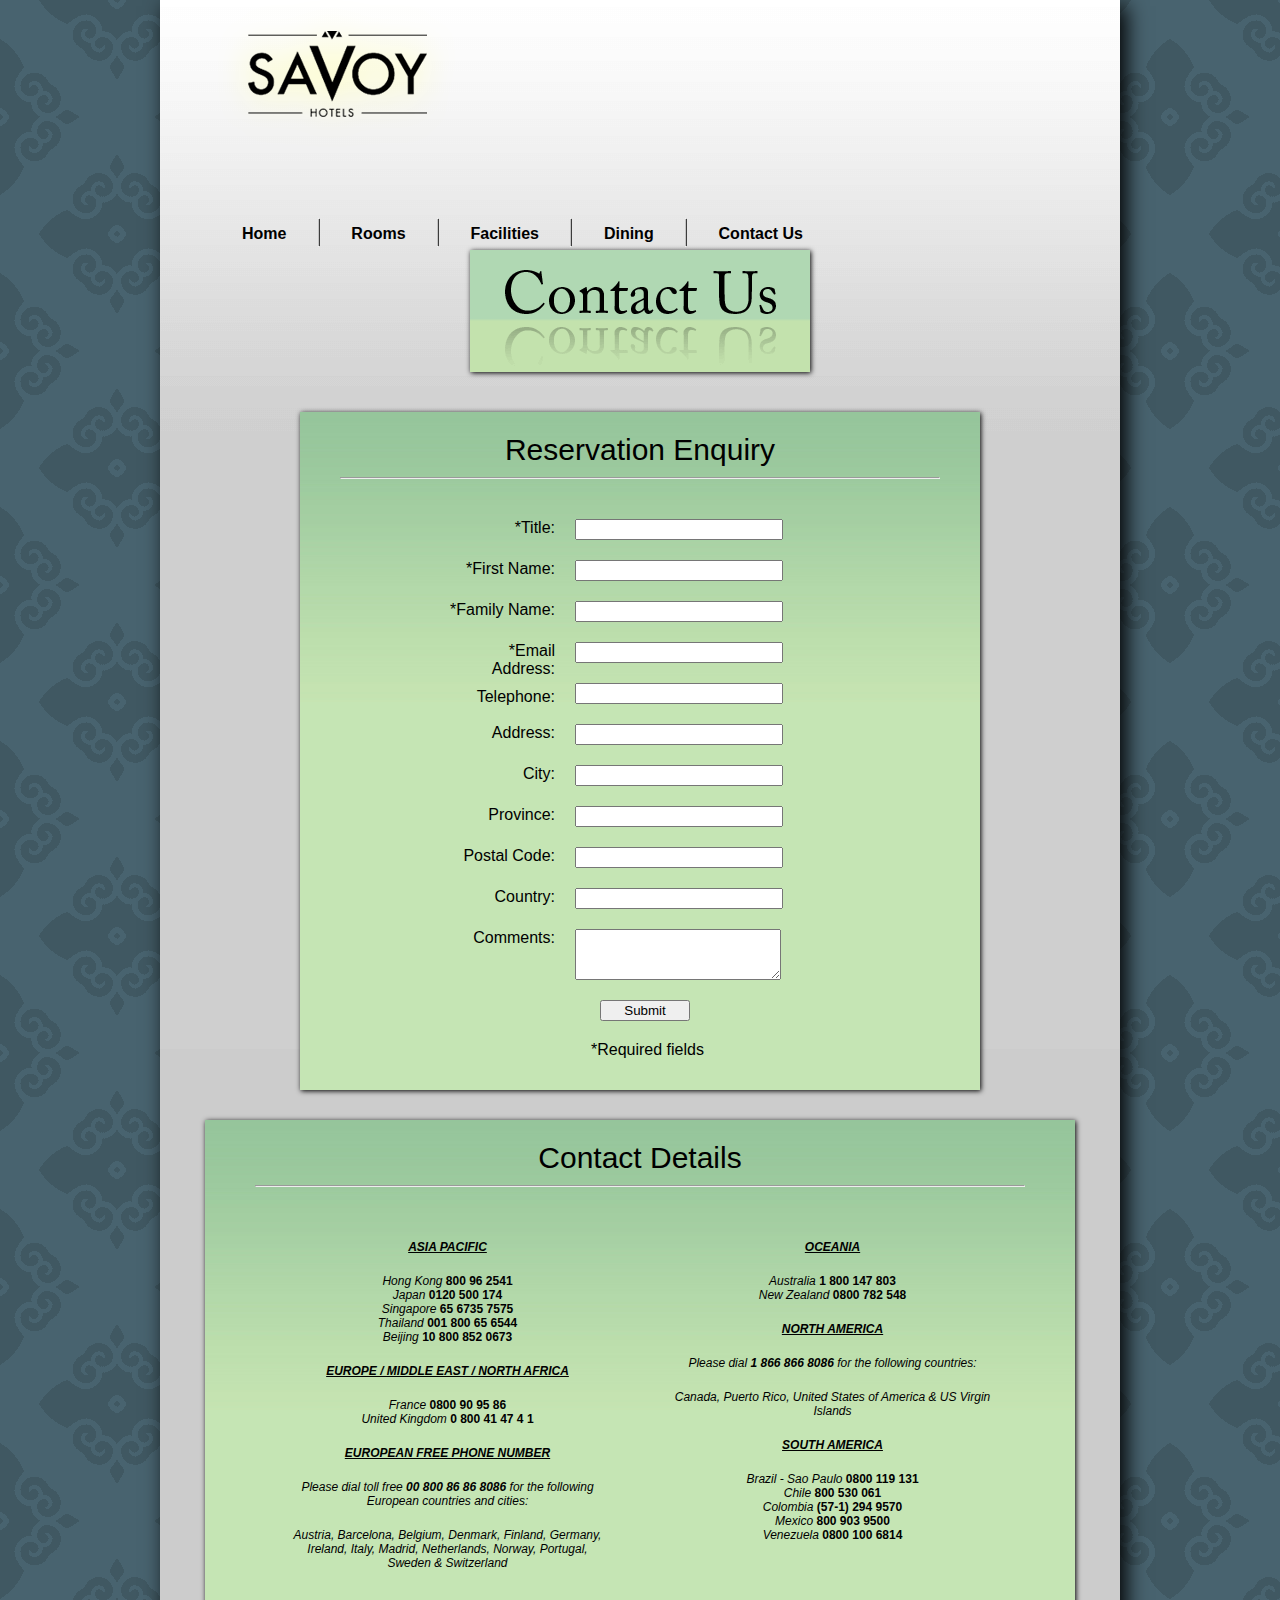
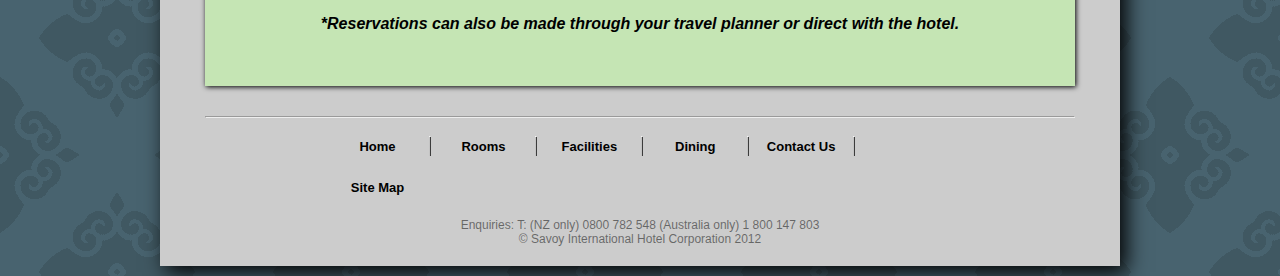
<file: contact.html>
<!DOCTYPE html PUBLIC "-//W3C//DTD XHTML 1.0 Transitional//EN" "http://www.w3.org/TR/xhtml1/DTD/xhtml1-transitional.dtd">
<html xmlns="http://www.w3.org/1999/xhtml">

	<head>

		<meta http-equiv="Content-Type" content="text/html; charset=UTF-8" />

		<meta name="keywords" content="Savoy Hotel, hotels, motels, accommodation, rooms, facilities" />
		<meta name="description" content="Savoy Hotels warmly invite you to get in touch via Phone or an e-mail generated enquiry." />

		<title>Contact Us | Savoy Hotel</title>

		<script type="text/javascript" src="js/javascript.js"></script>
		<link rel="stylesheet" type="text/css" href="css/styles.css" />

	</head>

	<body>

		<div id="container">
				
			<h1><a id="logo" href="index.html">Savoy Hotels</a></h1>

			<ul id="topnav">
				<li><a href="index.html" class="active"><strong>Home</strong></a></li>
				<li class="navSeperator"><img src="images/nav_seperator.gif" alt="|" /></li>
				<li><a href="rooms.html"><strong>Rooms</strong></a></li>
				<li class="navSeperator"><img src="images/nav_seperator.gif" alt="|" /></li>
				<li><a href="facilities.html"><strong>Facilities</strong></a></li>
				<li class="navSeperator"><img src="images/nav_seperator.gif" alt="|" /></li>
				<li><a href="dining.html"><strong>Dining</strong></a></li>
				<li class="navSeperator"><img src="images/nav_seperator.gif" alt="|" /></li>
				<li><a href="contact.html"><strong>Contact Us</strong></a></li>
			</ul>	

			<div id="contactbox">				

				<h2 id="contact">Contact Us</h2>

			</div>	

			<div id="contactformcontainer">

				<h3>Reservation Enquiry</h3>

				<hr />
				
				<div id="contactform">

					<form method="post" action="contact.html" > 

						<label for="title">*Title:</label>
						<input type="text" name="title" 
						id="title" /><br />
						<span id="title-msg"></span>

						<br />

						<label for="first-name">*First Name:</label>
						<input type="text" name="first-name" 
						id="first-name" /><br />
						<span id="first-name-msg"></span>

						<br />

						<label for="family-name">*Family Name:</label>
						<input type="text" name="family-name" 
						id="family-name" /><br />
						<span id="family-name-msg"></span>

						<br />

						<label for="email-address">*Email Address:</label>
						<input type="text" name="email-address" 
						id="email-address" /><br />
						<span id="email-address-msg"></span>

						<br />

						<label for="telephone">Telephone:</label>
						<input type="text" name="telephone" 
						id="telephone" />
						
						<br />

						<label for="address">Address:</label>
						<input type="text" name="address" 
						id="address" />
						
						<br />

						<label for="city">City:</label>
						<input type="text" name="city" 
						id="city" />
						
						<br />

						<label for="province">Province:</label>
						<input type="text" name="province" 
						id="province" />
						
						<br />

						<label for="postal-code">Postal Code:</label>
						<input type="text" name="postal-code" 
						id="postal-code" />
						
						<br />

						<label for="country">Country:</label>
						<input type="text" name="country" 
						id="country" />
						
						<br />

						<label for="message">Comments:</label>
						<textarea id="message" name="message" rows="3" cols="18"></textarea>
						
						<br />

						<input type="submit" name="submit" id="submit" value="Submit" />

						<p>*Required fields</p>

					</form>

				</div>

			</div>

			<div id="contactdetails">

				<h3>Contact Details</h3>

				<hr />

				<div class="countrycontacts">

					<ul>
						<li><strong><em><u>ASIA PACIFIC </u></em></strong></li>

						<li><em>Hong Kong</em><strong> 800 96 2541</strong> <br />
						<em>Japan</em><strong> 0120 500 174 </strong><br />
						<em>Singapore</em><strong> 65 6735 7575 </strong><br />
						<em>Thailand</em><strong> 001 800 65 6544 </strong><br />
						<em>Beijing</em><strong> 10 800 852 0673</strong></li>

						<li><strong><em><u>EUROPE / MIDDLE EAST / NORTH AFRICA </u></em></strong></li>

						<li><em>France</em><strong> 0800 90 95 86 </strong><br />
						<em>United Kingdom</em><strong> 0 800 41 47 4 1</strong> </li>

						<li><strong><em><u>EUROPEAN FREE PHONE NUMBER </u></em></strong></li>

						<li><em>Please dial toll free<strong> 00 800 86 86 8086</strong> for the following European countries and cities:</em></li>

						<li><em>Austria, Barcelona, Belgium, Denmark, Finland, Germany, Ireland, Italy, Madrid, Netherlands, Norway, Portugal, Sweden &amp; Switzerland </em></li>
					</ul>

				</div>

				<div class="countrycontacts">

					<ul>
						<li><strong><em><u>OCEANIA </u></em></strong></li>

						<li><em>Australia</em><strong> 1 800 147 803</strong> <br />
						<em>New Zealand</em> <strong>0800 782 548</strong> </li>

						<li><strong><em><u>NORTH AMERICA </u></em></strong><br /></li>

						<li><em>Please dial<strong> 1 866 866 8086</strong> for the following countries:</em></li>

						<li><em>Canada, Puerto Rico, United States of America &amp; US Virgin Islands</em></li>

						<li><strong><em><u>SOUTH AMERICA </u></em></strong></li>

						<li><em>Brazil - Sao Paulo</em> <strong>0800 119 131</strong><br />
						<em>Chile</em> <strong>800 530 061</strong><br />
						<em>Colombia</em> <strong>(57-1) 294 9570</strong><br />
						<em>Mexico</em><strong> 800 903 9500</strong> <br />
						<em>Venezuela</em> <strong>0800 100 6814</strong></li>
					</ul>

				</div>

				<p><strong><em>*Reservations can also be made through your travel planner or direct with the hotel.</em></strong></p>

			</div>
				
			<hr />

			<div id="footer">
					
				<ul id="footnav">
					<li class="equalnav"><a href="index.html" class="active"><strong>Home</strong></a></li>
					<li class="navSeperator2"><img src="images/nav_seperator.gif" alt="|" /></li>
					<li class="equalnav"><a href="rooms.html"><strong>Rooms</strong></a></li>
					<li class="navSeperator2"><img src="images/nav_seperator.gif" alt="|" /></li>
					<li class="equalnav"><a href="facilities.html"><strong>Facilities</strong></a></li>
					<li class="navSeperator2"><img src="images/nav_seperator.gif" alt="|" /></li>
					<li class="equalnav"><a href="dining.html"><strong>Dining</strong></a></li>
					<li class="navSeperator2"><img src="images/nav_seperator.gif" alt="|" /></li>
					<li class="equalnav"><a href="contact.html"><strong>Contact Us</strong></a></li>
					<li class="navSeperator2"><img src="images/nav_seperator.gif" alt="|" /></li>
					<li class="equalnav"><a href="sitemap.html"><strong>Site Map</strong></a></li>
				</ul>

				<p>Enquiries: T: (NZ only) 0800 782 548 (Australia only) 1 800 147 803 <br /> &copy; Savoy International Hotel Corporation 2012</p>
				
			</div>

		</div>
	
	</body>
	
</html>
</file>
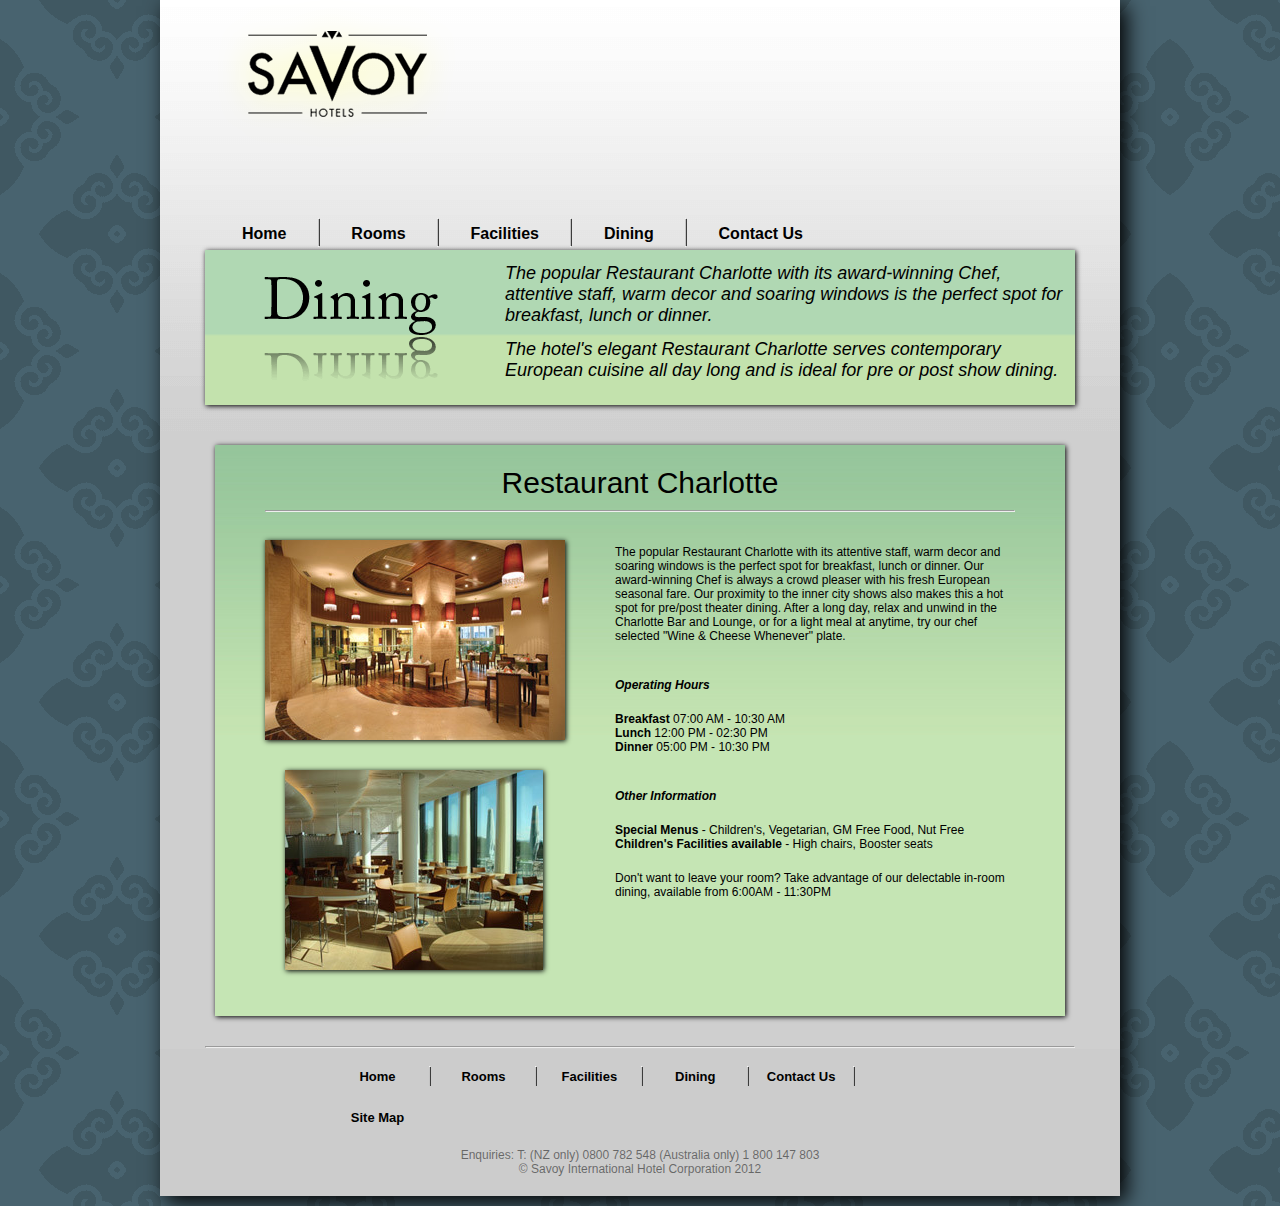
<file: dining.html>
<!DOCTYPE html PUBLIC "-//W3C//DTD XHTML 1.0 Transitional//EN" "http://www.w3.org/TR/xhtml1/DTD/xhtml1-transitional.dtd">
<html xmlns="http://www.w3.org/1999/xhtml">

	<head>

		<meta http-equiv="Content-Type" content="text/html; charset=UTF-8" />

		<meta name="keywords" content="Savoy Hotel, hotels, motels, accommodation, rooms, facilities" />
		<meta name="description" content="Savoy Hotels popular Restaurant Charlotte has an award-winning Chef, attentive staff, warm decor and soaring windows, making it the the perfect spot for breakfast, lunch or dinner." />

		<title>Dining | Savoy Hotel</title>

		<script type="text/javascript" src="js/javascript.js"></script>
		<link rel="stylesheet" type="text/css" href="css/styles.css" media="screen" />
		<link rel="stylesheet" type="text/css" href="css/print.css" media="print" />

	</head>

	<body>

		<div id="container">
				
			<h1><a id="logo" href="index.html">Savoy Hotels</a></h1>
			<h1 id="printLogo">Savoy Hotels</h1>

			<ul id="topnav">
				<li><a href="index.html" class="active"><strong>Home</strong></a></li>
				<li class="navSeperator"><img src="images/nav_seperator.gif" alt="|" /></li>
				<li><a href="rooms.html"><strong>Rooms</strong></a></li>
				<li class="navSeperator"><img src="images/nav_seperator.gif" alt="|" /></li>
				<li><a href="facilities.html"><strong>Facilities</strong></a></li>
				<li class="navSeperator"><img src="images/nav_seperator.gif" alt="|" /></li>
				<li><a href="dining.html"><strong>Dining</strong></a></li>
				<li class="navSeperator"><img src="images/nav_seperator.gif" alt="|" /></li>
				<li><a href="contact.html"><strong>Contact Us</strong></a></li>
			</ul>	

			<div id="introbox">				

				<h2 id="dining">Dining</h2>			
				
				<p><em>The popular Restaurant Charlotte with its award-winning Chef, attentive staff, warm decor and soaring windows is the perfect spot for breakfast, lunch or dinner. </em></p>
				<p><em>The hotel's elegant Restaurant Charlotte serves contemporary European cuisine all day long and is ideal for pre or post show dining. </em></p>

			</div>

			<div id="dininginfobox">

				<h3>Restaurant Charlotte</h3>

				<hr />

				<div id="diningtext">

					<ul>
						<li>The popular Restaurant Charlotte with its attentive staff, warm decor and soaring windows is the perfect spot for breakfast, lunch or dinner. Our award-winning Chef is always a crowd pleaser with his fresh European seasonal fare. Our proximity to the inner city shows also makes this a hot spot for pre/post theater dining. After a long day, relax and unwind in the Charlotte Bar and Lounge, or for a light meal at anytime, try our chef selected "Wine &amp; Cheese Whenever" plate.</li>
					</ul>				

					<ul>
						<li><strong><em>Operating Hours</em></strong></li>
						<li><strong>Breakfast</strong> 07:00 AM - 10:30 AM <br />
						<strong>Lunch</strong> 12:00 PM - 02:30 PM <br />
						<strong>Dinner</strong> 05:00 PM - 10:30 PM</li>
					</ul>


					<ul>
						<li><strong><em>Other Information</em></strong></li>
						<li><strong>Special Menus</strong> - Children's, Vegetarian, GM Free Food, Nut Free<br />
						<strong>Children's Facilities available</strong> - High chairs, Booster seats</li>
						<li>Don't want to leave your room? Take advantage of our delectable in-room dining, available from 6:00AM - 11:30PM</li>		
					</ul>
	
				</div>

				<img src="images/dining_pic1.jpg" alt="Restaurant Picture 1" id="diningpic" />
				<img src="images/dining_pic2.jpg" alt="Restaurant Picture 2" id="diningpic2" />

			</div>
						
			<hr />

			<div id="footer">

				<ul id="footnav">
					<li class="equalnav"><a href="index.html" class="active"><strong>Home</strong></a></li>
					<li class="navSeperator2"><img src="images/nav_seperator.gif" alt="|" /></li>
					<li class="equalnav"><a href="rooms.html"><strong>Rooms</strong></a></li>
					<li class="navSeperator2"><img src="images/nav_seperator.gif" alt="|" /></li>
					<li class="equalnav"><a href="facilities.html"><strong>Facilities</strong></a></li>
					<li class="navSeperator2"><img src="images/nav_seperator.gif" alt="|" /></li>
					<li class="equalnav"><a href="dining.html"><strong>Dining</strong></a></li>
					<li class="navSeperator2"><img src="images/nav_seperator.gif" alt="|" /></li>
					<li class="equalnav"><a href="contact.html"><strong>Contact Us</strong></a></li>
					<li class="navSeperator2"><img src="images/nav_seperator.gif" alt="|" /></li>
					<li class="equalnav"><a href="sitemap.html"><strong>Site Map</strong></a></li>
				</ul>

				<p>Enquiries: T: (NZ only) 0800 782 548 (Australia only) 1 800 147 803 <br /> &copy; Savoy International Hotel Corporation 2012</p>
				
			</div>

		</div>
	
	</body>
	
</html>
</file>
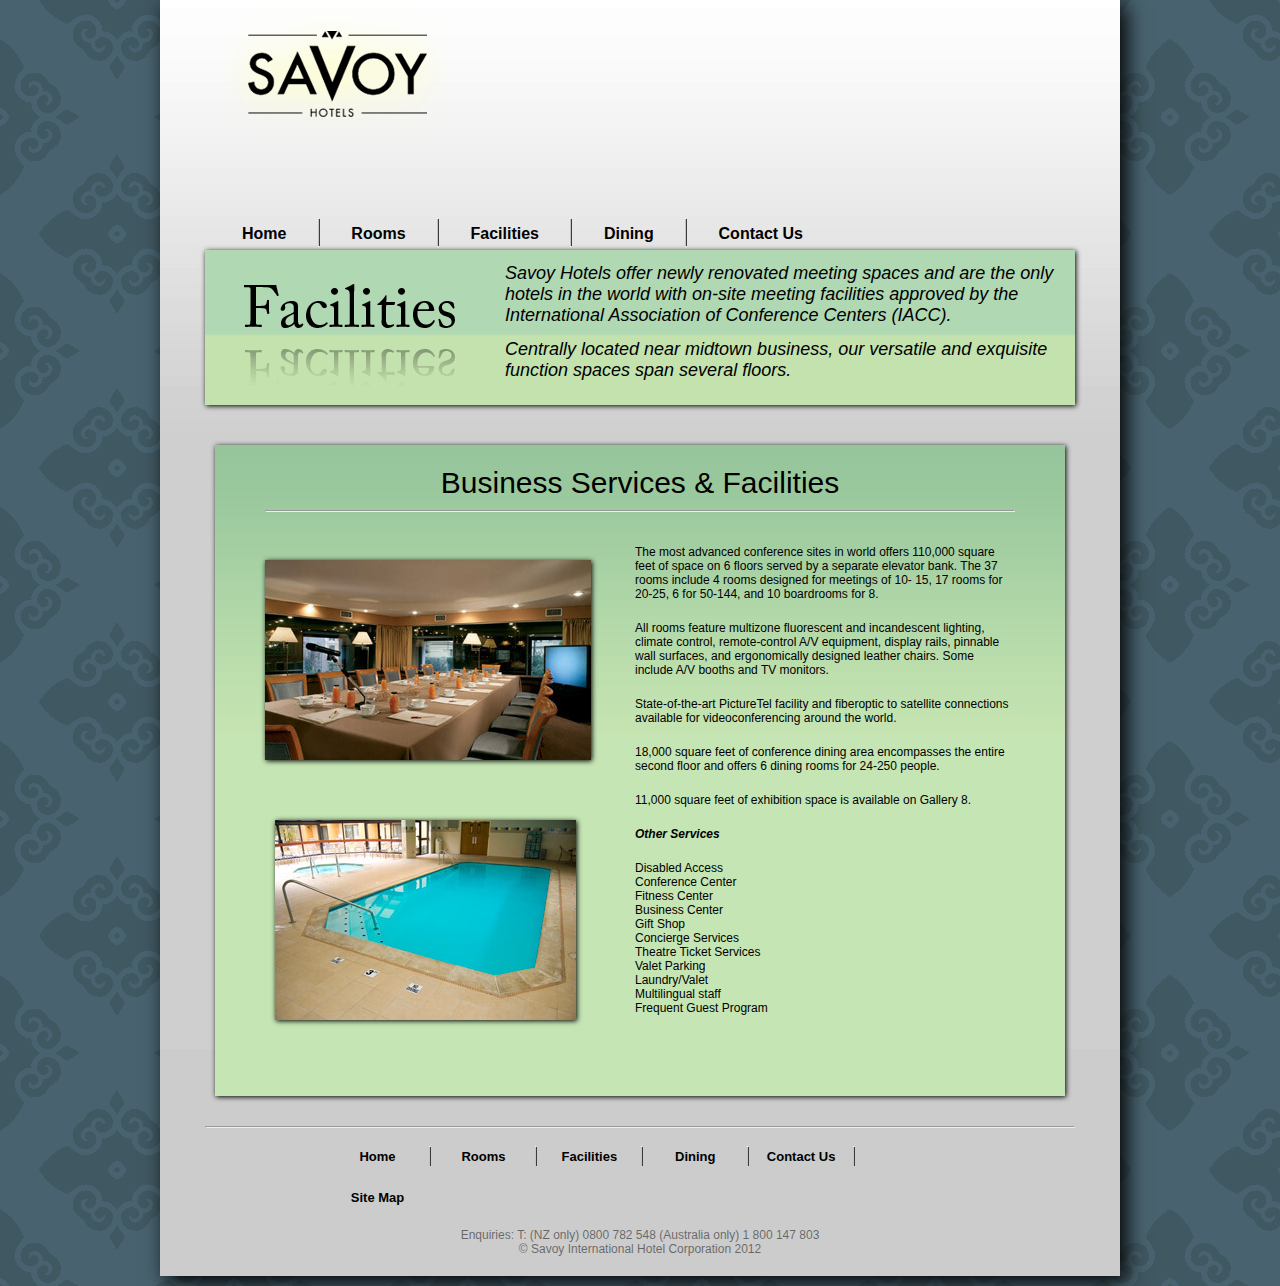
<file: facilities.html>
<!DOCTYPE html PUBLIC "-//W3C//DTD XHTML 1.0 Transitional//EN" "http://www.w3.org/TR/xhtml1/DTD/xhtml1-transitional.dtd">
<html xmlns="http://www.w3.org/1999/xhtml">

	<head>

		<meta http-equiv="Content-Type" content="text/html; charset=UTF-8" />

		<meta name="keywords" content="Savoy Hotel, hotels, motels, accommodation, rooms, facilities" />
		<meta name="description" content="Savoy Hotels have the most advanced conference sites in the world, as well as many other attractive facilities." />

		<title>Facilities | Savoy Hotel</title>

		<script type="text/javascript" src="js/javascript.js"></script>
		<link rel="stylesheet" type="text/css" href="css/styles.css" media="screen" />
		<link rel="stylesheet" type="text/css" href="css/print.css" media="print" />

	</head>

	<body>

		<div id="container">
				
			<h1><a id="logo" href="index.html">Savoy Hotels</a></h1>
			<h1 id="printLogo">Savoy Hotels</h1>

			<ul id="topnav">
				<li><a href="index.html" class="active"><strong>Home</strong></a></li>
				<li class="navSeperator"><img src="images/nav_seperator.gif" alt="|" /></li>
				<li><a href="rooms.html"><strong>Rooms</strong></a></li>
				<li class="navSeperator"><img src="images/nav_seperator.gif" alt="|" /></li>
				<li><a href="facilities.html"><strong>Facilities</strong></a></li>
				<li class="navSeperator"><img src="images/nav_seperator.gif" alt="|" /></li>
				<li><a href="dining.html"><strong>Dining</strong></a></li>
				<li class="navSeperator"><img src="images/nav_seperator.gif" alt="|" /></li>
				<li><a href="contact.html"><strong>Contact Us</strong></a></li>
			</ul>		

			<div id="introbox">				

				<h2 id="facilities">Facilities</h2>
				
				<p><em>Savoy Hotels offer newly renovated meeting spaces and are the only hotels in the world with on-site meeting facilities approved by the International Association of Conference Centers (IACC).</em></p>
				<p><em>Centrally located near midtown business, our versatile and exquisite function spaces span several floors. </em></p>

			</div>

			<div id="facilitiesinfobox">

				<h3>Business Services &amp; Facilities</h3>

				<hr />

				<div id="facilitiestext">

					<ul>
						<li>The most advanced conference sites in world offers 110,000 square feet of space on 6 floors served by a separate elevator bank. The 37 rooms include 4 rooms designed for meetings of 10- 15, 17 rooms for 20-25, 6 for 50-144, and 10 boardrooms for 8.</li>
						<li>All rooms feature multizone fluorescent and incandescent lighting, climate control, remote-control A/V equipment, display rails, pinnable wall surfaces, and ergonomically designed leather chairs. Some include A/V booths and TV monitors.</li> 
						<li>State-of-the-art PictureTel facility and fiberoptic to satellite connections available for videoconferencing around the world.</li> 
						<li>18,000 square feet of conference dining area encompasses the entire second floor and offers 6 dining rooms for 24-250 people.</li> 
						<li>11,000 square feet of exhibition space is available on Gallery 8.</li>
						 
						<li><strong><em>Other Services</em></strong></li>

						<li>Disabled Access <br />
						Conference Center  <br />
						Fitness Center  <br />
						Business Center  <br />
						Gift Shop  <br />
						Concierge Services <br /> 
						Theatre Ticket Services  <br />
						Valet Parking  <br />
						Laundry/Valet  <br />
						Multilingual staff  <br />
						Frequent Guest Program</li>
					</ul>

				</div>

				<img src="images/facilities_pic1.jpg" alt="Conference Room Picture" id="facilitiespic" />
				<img src="images/facilities_pic2.jpg" alt="Swimming Pool Picture" id="facilitiespic2" />

			</div>		

			<hr />

			<div id="footer">
			
				<ul id="footnav">
					<li class="equalnav"><a href="index.html" class="active"><strong>Home</strong></a></li>
					<li class="navSeperator2"><img src="images/nav_seperator.gif" alt="|" /></li>
					<li class="equalnav"><a href="rooms.html"><strong>Rooms</strong></a></li>
					<li class="navSeperator2"><img src="images/nav_seperator.gif" alt="|" /></li>
					<li class="equalnav"><a href="facilities.html"><strong>Facilities</strong></a></li>
					<li class="navSeperator2"><img src="images/nav_seperator.gif" alt="|" /></li>
					<li class="equalnav"><a href="dining.html"><strong>Dining</strong></a></li>
					<li class="navSeperator2"><img src="images/nav_seperator.gif" alt="|" /></li>
					<li class="equalnav"><a href="contact.html"><strong>Contact Us</strong></a></li>
					<li class="navSeperator2"><img src="images/nav_seperator.gif" alt="|" /></li>
					<li class="equalnav"><a href="sitemap.html"><strong>Site Map</strong></a></li>
				</ul>

				<p>Enquiries: T: (NZ only) 0800 782 548 (Australia only) 1 800 147 803 <br /> &copy; Savoy International Hotel Corporation 2012</p>
				
			</div>

		</div>
	
	</body>
	
</html>
</file>
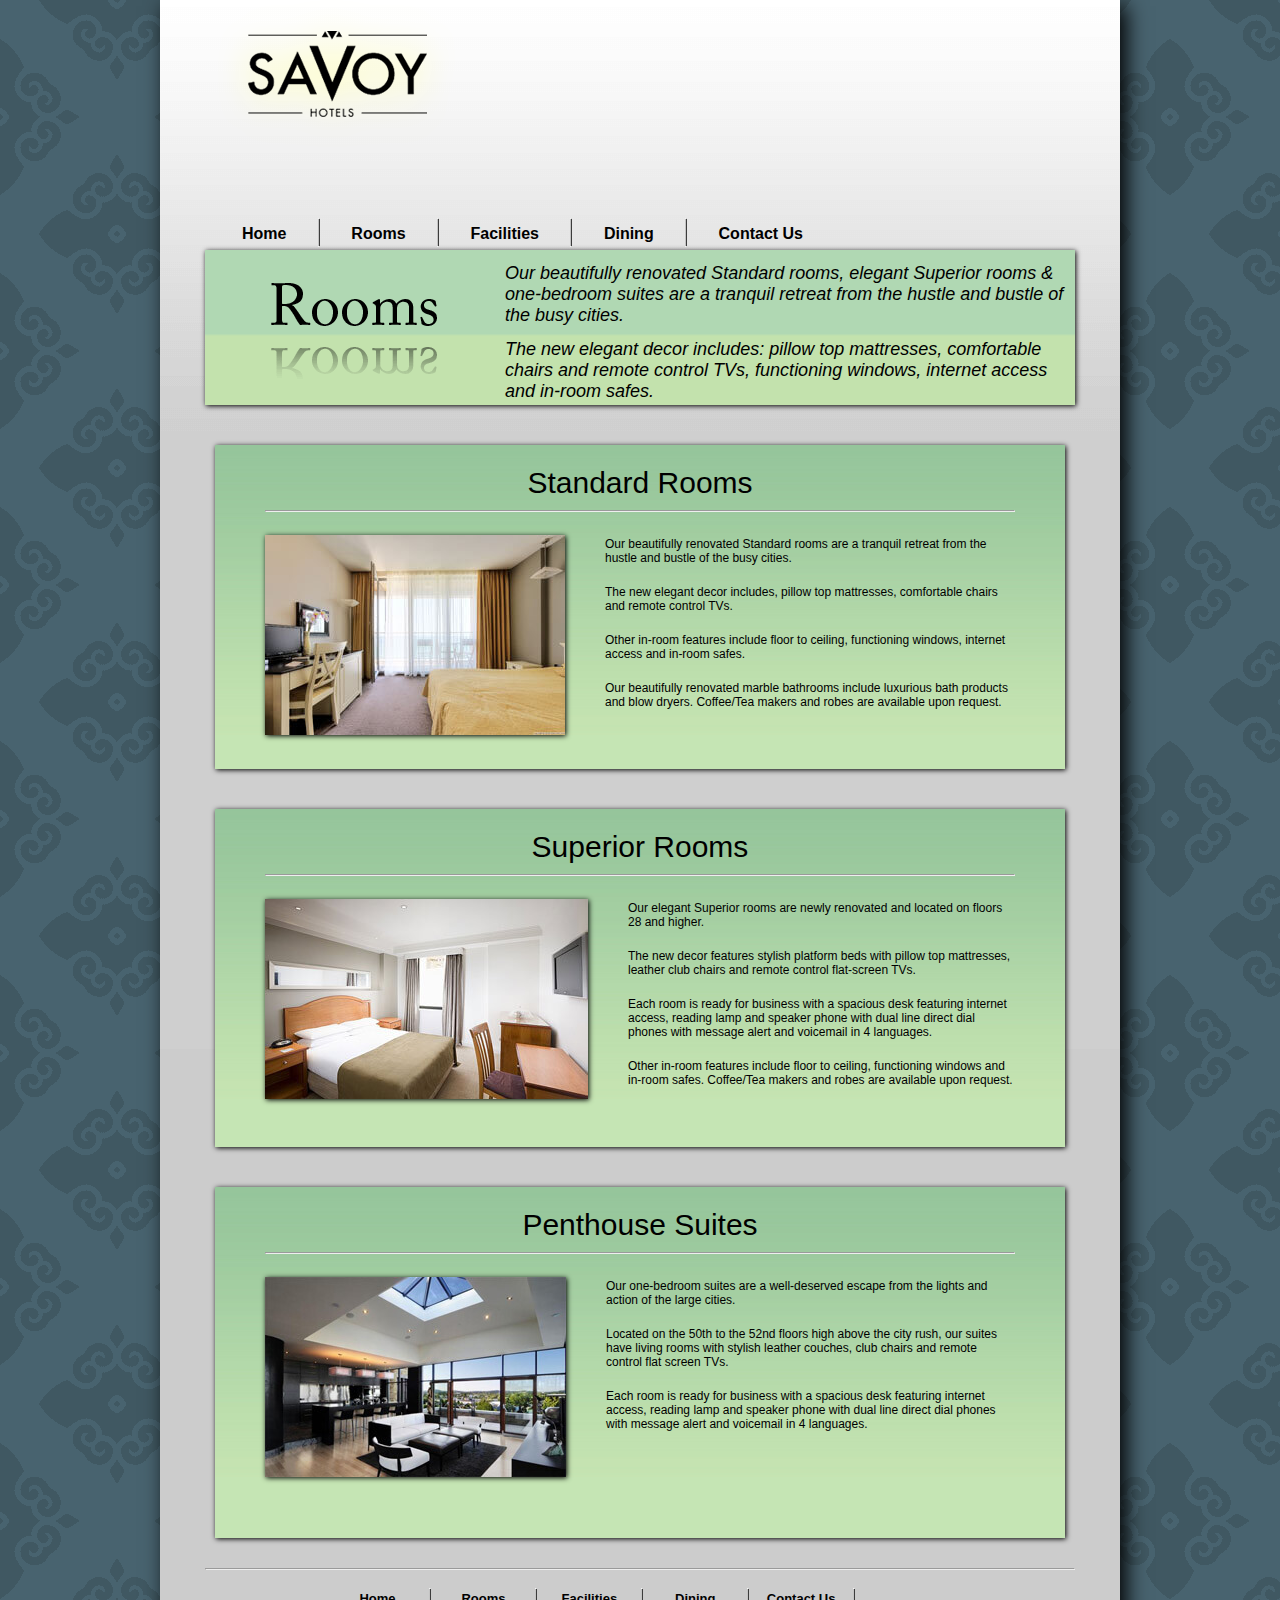
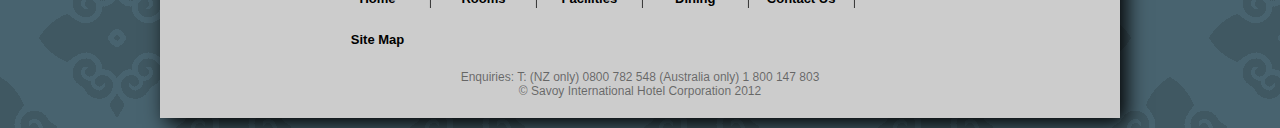
<file: rooms.html>
<!DOCTYPE html PUBLIC "-//W3C//DTD XHTML 1.0 Transitional//EN" "http://www.w3.org/TR/xhtml1/DTD/xhtml1-transitional.dtd">
<html xmlns="http://www.w3.org/1999/xhtml">

	<head>

		<meta http-equiv="Content-Type" content="text/html; charset=UTF-8" />

		<meta name="keywords" content="Savoy Hotel, hotels, motels, accommodation, rooms, facilities" />
		<meta name="description" content="Savoy Hotels have beautifully renovated Standard rooms, elegant Superior rooms &amp; one-bedroom suites, which are a tranquil retreat from the hustle and bustle of the busy cities." />

		<title>Rooms | Savoy Hotel</title>

		<script type="text/javascript" src="js/javascript.js"></script>
		<link rel="stylesheet" type="text/css" href="css/styles.css" media="screen" />
		<link rel="stylesheet" type="text/css" href="css/print.css" media="print" />

	</head>

	<body>

		<div id="container">

			<h1><a id="logo" href="index.html">Savoy Hotels</a></h1>
			<h1 id="printLogo">Savoy Hotels</h1>

			<ul id="topnav">
				<li><a href="index.html" class="active"><strong>Home</strong></a></li>
				<li class="navSeperator"><img src="images/nav_seperator.gif" alt="|" /></li>
				<li><a href="rooms.html"><strong>Rooms</strong></a></li>
				<li class="navSeperator"><img src="images/nav_seperator.gif" alt="|" /></li>
				<li><a href="facilities.html"><strong>Facilities</strong></a></li>
				<li class="navSeperator"><img src="images/nav_seperator.gif" alt="|" /></li>
				<li><a href="dining.html"><strong>Dining</strong></a></li>
				<li class="navSeperator"><img src="images/nav_seperator.gif" alt="|" /></li>
				<li><a href="contact.html"><strong>Contact Us</strong></a></li>
			</ul>		

			<div id="introbox">				

				<h2 id="rooms">Rooms</h2>			

				<p><em>Our beautifully renovated Standard rooms, elegant Superior rooms &amp; one-bedroom suites are a tranquil retreat from the hustle and bustle of the busy cities.</em></p>
				<p><em>The new elegant decor includes: pillow top mattresses, comfortable chairs and remote control TVs, functioning windows, internet access and in-room safes. </em></p>

			</div>

			<div id="standardrooms">

				<h3>Standard Rooms</h3>

				<hr />

				<img src="images/room_pic1.jpg" alt="Standard Room Picture" id="roompic1" />

				<ul>
					<li>Our beautifully renovated Standard rooms are a tranquil retreat from the hustle and bustle of the busy cities.</li>
					<li>The new elegant decor includes, pillow top mattresses, comfortable chairs and remote control TVs.</li>
					<li>Other in-room features include floor to ceiling, functioning windows, internet access and in-room safes.</li>
					<li>Our beautifully renovated marble bathrooms include luxurious bath products and blow dryers. Coffee/Tea makers and robes are available upon request.</li>
				</ul>

			</div>

			<div id="superiorrooms">

				<h3>Superior Rooms</h3>

				<hr />

				<img src="images/room_pic2.jpg" alt="Superior Room Picture" id="roompic2" />

				<ul>
					<li>Our elegant Superior rooms are newly renovated and located on floors 28 and higher.</li>
					<li>The new decor features stylish platform beds with pillow top mattresses, leather club chairs and remote control flat-screen TVs.</li>
					<li>Each room is ready for business with a spacious desk featuring internet access, reading lamp and speaker phone with dual line direct dial phones with message alert and voicemail in 4 languages.</li>
					<li>Other in-room features include floor to ceiling, functioning windows and in-room safes. Coffee/Tea makers and robes are available upon request. </li>
				</ul>

			</div>

			<div id="penthousesuites">

				<h3>Penthouse Suites</h3>

				<hr />

				<img src="images/room_pic3.jpg" alt="Penthouse Suite Picture" id="roompic3" />

				<ul>
					<li>Our one-bedroom suites are a well-deserved escape from the lights and action of the large cities. </li>
					<li>Located on the 50th to the 52nd floors high above the city rush, our suites have living rooms with stylish leather couches, club chairs and remote control flat screen TVs. </li>
					<li>Each room is ready for business with a spacious desk featuring internet access, reading lamp and speaker phone with dual line direct dial phones with message alert and voicemail in 4 languages. </li>
				</ul>

			</div>

			<hr />

			<div id="footer">

				<ul id="footnav">
					<li class="equalnav"><a href="index.html" class="active"><strong>Home</strong></a></li>
					<li class="navSeperator2"><img src="images/nav_seperator.gif" alt="|" /></li>
					<li class="equalnav"><a href="rooms.html"><strong>Rooms</strong></a></li>
					<li class="navSeperator2"><img src="images/nav_seperator.gif" alt="|" /></li>
					<li class="equalnav"><a href="facilities.html"><strong>Facilities</strong></a></li>
					<li class="navSeperator2"><img src="images/nav_seperator.gif" alt="|" /></li>
					<li class="equalnav"><a href="dining.html"><strong>Dining</strong></a></li>
					<li class="navSeperator2"><img src="images/nav_seperator.gif" alt="|" /></li>
					<li class="equalnav"><a href="contact.html"><strong>Contact Us</strong></a></li>
					<li class="navSeperator2"><img src="images/nav_seperator.gif" alt="|" /></li>
					<li class="equalnav"><a href="sitemap.html"><strong>Site Map</strong></a></li>
				</ul>

				<p>Enquiries: T: (NZ only) 0800 782 548 (Australia only) 1 800 147 803 <br /> &copy; Savoy International Hotel Corporation 2012</p>
		
			</div>

		</div>
		
	</body>
	
</html>
</file>
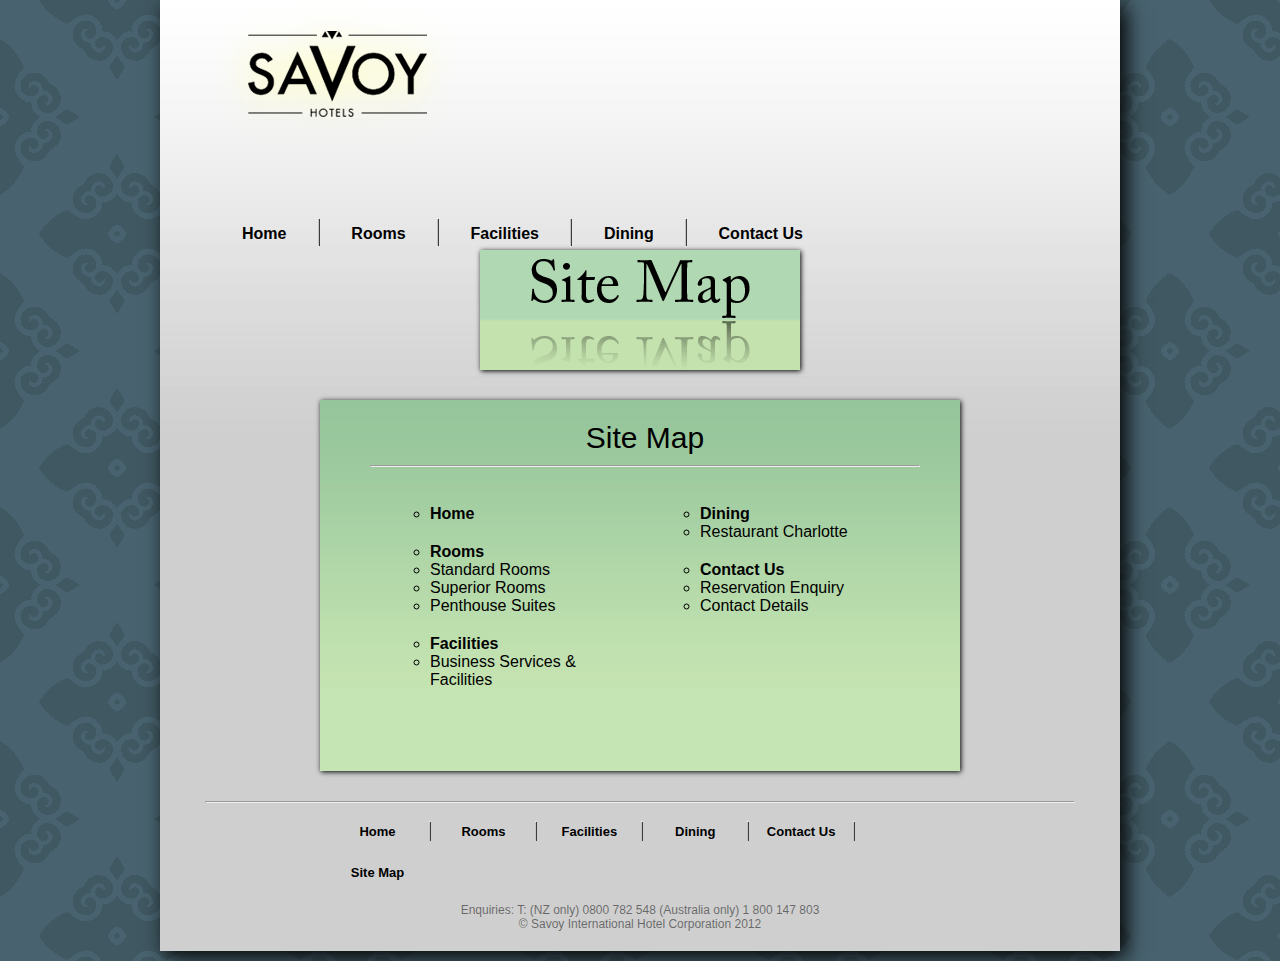
<file: sitemap.html>
<!DOCTYPE html PUBLIC "-//W3C//DTD XHTML 1.0 Transitional//EN" "http://www.w3.org/TR/xhtml1/DTD/xhtml1-transitional.dtd">
<html xmlns="http://www.w3.org/1999/xhtml">

	<head>

		<meta http-equiv="Content-Type" content="text/html; charset=UTF-8" />

		<meta name="keywords" content="Savoy Hotel, hotels, motels, accommodation, rooms, facilities" />
		<meta name="description" content="Savoy Hotels sitemap with quick links for easy navigation throughout the site." />
		
		<title>Sitemap | Savoy Hotel</title>

		<script type="text/javascript" src="js/javascript.js"></script>
		<link rel="stylesheet" type="text/css" href="css/styles.css" />
		
	</head>

	<body>

		<div id="container">
	
			<h1><a id="logo" href="index.html">Savoy Hotels</a></h1>
			
			<ul id="topnav">
				<li><a href="index.html" class="active"><strong>Home</strong></a></li>
				<li class="navSeperator"><img src="images/nav_seperator.gif" alt="|" /></li>
				<li><a href="rooms.html"><strong>Rooms</strong></a></li>
				<li class="navSeperator"><img src="images/nav_seperator.gif" alt="|" /></li>
				<li><a href="facilities.html"><strong>Facilities</strong></a></li>
				<li class="navSeperator"><img src="images/nav_seperator.gif" alt="|" /></li>
				<li><a href="dining.html"><strong>Dining</strong></a></li>
				<li class="navSeperator"><img src="images/nav_seperator.gif" alt="|" /></li>
				<li><a href="contact.html"><strong>Contact Us</strong></a></li>
			</ul>		

			<div id="sitemapbox">				

				<h2 id="sitemaptitle">Contact Us</h2>

			</div>

			<div id="sitemapinfobox">

				<h3>Site Map</h3>

				<hr />

				<div class="sitemapbox">

					<ul>
						<li class="mainheading"><a href="index.html" class="active"><strong>Home</strong></a></li>
						<li class="mainheading"><a href="rooms.html"><strong>Rooms</strong></a></li>
						<li><a href="rooms.html#standardrooms">Standard Rooms</a></li>
						<li><a href="rooms.html#superiorrooms">Superior Rooms</a></li>
						<li><a href="rooms.html#penthousesuites">Penthouse Suites</a></li>
						<li class="mainheading"><a href="facilities.html"><strong>Facilities</strong></a></li>
						<li><a href="facilities.html#facilitiesinfobox">Business Services &amp; Facilities</a></li>
					</ul>

				</div>

				<div class="sitemapbox">
					<ul>
						<li class="mainheading"><a href="dining.html"><strong>Dining</strong></a></li>
						<li><a href="dining.html#dininginfobox">Restaurant Charlotte</a></li>	
						<li class="mainheading"><a href="contact.html"><strong>Contact Us</strong></a></li>
						<li><a href="contact.html#contactformcontainer">Reservation Enquiry</a></li>
						<li><a href="contact.html#contactdetails">Contact Details</a></li>
					</ul>

				</div>

			</div>

			<hr />

			<div id="footer">

				<ul id="footnav">
					<li class="equalnav"><a href="index.html" class="active"><strong>Home</strong></a></li>
					<li class="navSeperator2"><img src="images/nav_seperator.gif" alt="|" /></li>
					<li class="equalnav"><a href="rooms.html"><strong>Rooms</strong></a></li>
					<li class="navSeperator2"><img src="images/nav_seperator.gif" alt="|" /></li>
					<li class="equalnav"><a href="facilities.html"><strong>Facilities</strong></a></li>
					<li class="navSeperator2"><img src="images/nav_seperator.gif" alt="|" /></li>
					<li class="equalnav"><a href="dining.html"><strong>Dining</strong></a></li>
					<li class="navSeperator2"><img src="images/nav_seperator.gif" alt="|" /></li>
					<li class="equalnav"><a href="contact.html"><strong>Contact Us</strong></a></li>
					<li class="navSeperator2"><img src="images/nav_seperator.gif" alt="|" /></li>
					<li class="equalnav"><a href="sitemap.html"><strong>Site Map</strong></a></li>
				</ul>

				<p>Enquiries: T: (NZ only) 0800 782 548 (Australia only) 1 800 147 803 <br /> &copy; Savoy International Hotel Corporation 2012</p>
			
			</div>

		</div>
	
	</body>
	
</html>
</file>
<file: css/styles.css>
head, body, ul, li, h1, p, div {
	padding: 0 0 0 0;
	margin: 0 0 0 0;
}

body {
	background-image:url('../images/background.png');
	background-color: #48636F;
	font-family: Myriad Pro, Arial, sans-serif;
}

#container {
	width: 870px;
	height: 100%;
	margin: 0 auto;
	padding: 0 45px;
	background-image:url('../images/container_gradient.png');
	background-repeat: repeat-x;
	background-color: #CCCCCC;
	box-shadow: 6px 6px 20px #000;
}

#topnav li {
    display: inline-block;
}

#topnav li a {
    padding: 27px;
    padding-top: 35px;
    display: block;
    text-decoration: none;
    color: black;
}

h1 {
	width: 259px;
	height: 160px;
	background-image: url('../images/logo.png');
	float: left;
	display: block;
	text-indent: -9999em;
	overflow: hidden;
}

#logo {
	height: 160px;
	width: 259px;
	display: block;
}

#printLogo {
	display: none;
}

#topnav {
	display: inline-block;
	padding: 0 10px 10px 10px;
	position: relative; top: 30px;
}

.navSeperator {
	position: relative; top: 8px;
}

#introbox {
	clear: left;
	width: 850px;
	height: 135px;
	padding: 10px;
	background-image: url('../images/welcome_gradient.png');
	background-color: #CAE0BC;
	background-repeat: repeat-x;
	box-shadow: 1px 1px 5px #000;
}

#standardrooms h3, #superiorrooms h3, #penthousesuites h3, #dininginfobox h3, #facilitiesinfobox h3, #contactformcontainer h3, #contactform h3, #contactdetails h3,  #sitemapinfobox h3 {
 	font-size: 30px;
 	text-align: center;
 	font-weight: normal;
 	margin: 20px 0 10px;
 }

#standardrooms ul, #superiorrooms ul, #penthousesuites ul, #dininginfobox ul, #facilitiesinfobox ul, #contactformcontainer ul, #contactform ul, #contactdetails ul {
 	margin: 15px 0 0 0;
 }

#standardrooms li, #superiorrooms li, #penthousesuites li, #dininginfobox li, #facilitiesinfobox li, #contactformcontainer li, #contactform li, #contactdetails li {
 	font-size: 12px;
 	list-style: none;
 	text-decoration: none;
 	padding: 10px 0;
}

#welcome {
	width: 244px;
	height: 119px;
	margin: 20px 5px 5px 20px;
	float: left;
	background-image: url('../images/welcome_title.png');
	text-indent: -9999em;
	overflow: hidden;
}

#introbox p {
	width: 560px;
	float: right;
	padding: 3px 0 10px;
	font-size: 18px;
}

.slideshow {
	background-color: rgba(0, 0, 0, 0.15);
	height: 341px;
	width: 850px;
	margin: 40px auto 30px;
	box-shadow: 1px 1px 5px #000;
	position: relative;
}

.slideshowitem p {
background-color: #FFF;
}

.slideshowitem p {
	width: 243px;
	height: 311px;
	padding: 30px 20px 0;
	position: absolute; right: 0;
	text-align: center;
	font-size: 23px;
	background-color: rgba(255, 255, 255, 0.7);
}

#slideshowItem2, #slideshowItem3 {
	display: none;
}

#trio {
	height: 330px;
	margin: 0 0 30px 0;
}

.picturelink {
	background-color: #AAA;
	background-color: rgba(0, 0, 0, 0.1);
	width: 200px;
    height: 290px;
    float: left;
    padding: 10px 20px;
    margin: 12px 25px;
    font-size: 12px;
	box-shadow: 1px 1px 5px #000;
}

.picturelink p {
	width: 200px;
	text-align: center;
	margin: 0 auto;
	padding: 15px 0px;
	font-size: 15px;
}

.picturelink a {
	height: 39px;
	width: 127px;
	text-align: center;
	margin: 0 auto;
	background-image: url('../images/read_more_button.png');
	display: block;
	text-indent: -9999em;
	overflow: hidden;
}

#rooms {
	width: 181px;
	height: 119px;
	margin: 18px 25px 25px 50px;
	float: left;
	background-image: url('../images/rooms_title.png');
	text-indent: -9999em;
	overflow: hidden;
}

#standardrooms, #superiorrooms {
	background-color: #C5E5B4;
	background-image: url('../images/info_box_gradient.jpg');
	background-repeat: repeat-x;
	height: 100%;
	width: 750px;
	margin: 40px auto 30px;
	padding: 1px 50px 50px 50px;
	box-shadow: 1px 1px 5px #000;
 }

 #penthousesuites {
	background-color: #C5E5B4;
	background-image: url('../images/info_box_gradient.jpg');
	background-repeat: repeat-x;
	height: 300px;
	width: 750px;
	margin: 40px auto 30px;
	padding: 1px 50px 50px 50px;
	box-shadow: 1px 1px 5px #000;
 }

 #standardrooms img, #superiorrooms img,  #penthousesuites img {
 	float: left;
 	margin: 15px 40px 0 0;
 	box-shadow: 1px 1px 5px #000;
 }

 #roompic3 {
 	margin: 15px 40px 30px 0;
 }

  #facilitiesinfobox {
 	background-color: #C5E5B4;
	background-image: url('../images/info_box_gradient.jpg');
	background-repeat: repeat-x;
	height: 600px;
	width: 750px;
	margin: 40px auto 30px;
	padding: 1px 50px 50px 50px;
	box-shadow: 1px 1px 5px #000;
 }

  #facilities {
	width: 229px;
	height: 118px;
	margin: 15px 5px 5px 20px;
	float: left;
	background-image: url('../images/facilities_title.png');
	text-indent: -9999em;
	overflow: hidden;
}

 #facilitiestext {
 	float: right;
 	width: 380px;
}

  #facilitiespic {
	margin: 40px 0;
 }

  #facilitiespic2 {
	margin: 20px 0 0 10px;
 }

#dininginfobox img, #facilitiesinfobox img {
 	float: left;
 	box-shadow: 1px 1px 5px #000;
 }

 #dining {
	width: 187px;
	height: 134px;
	margin: 10px 5px 5px 43px;
	float: left;
	background-image: url('../images/dining_title.png');
	text-indent: -9999em;
	overflow: hidden;
}

 #dininginfobox {
 	background-color: #C5E5B4;
	background-image: url('../images/info_box_gradient.jpg');
	background-repeat: repeat-x;
	height: 520px;
	width: 750px;
	margin: 40px auto 30px;
	padding: 1px 50px 50px 50px;
	box-shadow: 1px 1px 5px #000;
 }

 #diningpic {
	margin: 20px 40px 0 0;
 }

  #diningpic2 {
	margin: 30px 40px 0 20px;
 }

 #diningtext {
 	float: right;
 	width: 400px;
}

 #contact {
	width: 287px;
	height: 127px;
	margin: 0px auto;
	background-image: url('../images/contact_title.png');
	text-indent: -9999em;
	overflow: hidden;
}

#contactbox {
	clear: left;
	width: 320px;
	height: 110px;
	margin: 0 auto;
	padding: 12px 10px 0;
	background-image: url('../images/welcome_gradient_smaller.png');
	background-color: #CAE0BC;
	background-repeat: repeat-x;
	box-shadow: 1px 1px 5px #000;
}

 #contactdetails {
 	margin: 40px 0;
 }

#contactformcontainer, #contactdetails {
	background-color: #C5E5B4;
	background-image: url('../images/info_box_gradient.jpg');
	background-repeat: repeat-x;
	box-shadow: 1px 1px 5px #000;
 } 

 #contactformcontainer {
 	height: 100%;
	width: 600px;
	margin: 40px auto 30px;
	padding: 1px 40px 1px 40px;
 }

#contactform {
	margin: 30px auto;
	height: 100%;
	width: 380px;
}

#contactdetails {
	height: 530px;
	margin: 30px auto;
	padding: 1px 50px 35px 50px;
}

#contactform form {
	margin: 30px auto;
}

#contactform input, #contactform textarea {
	margin: 10px 20px;
	width: 200px;
}

#contactform label {
	margin: 10px 0 0 0;
	display: block;
	clear: left;
	float: left;
}

#contactform label {
	display: inline-block;
	width: 105px;
	text-align: right;
}

#contactform span {
	color: red;
	font-size: 12px;
	display: inline-block;
	margin: 0 0 0 126px;
}

#contactform #submit {
	margin: 10px 150px;
	width: 90px;
}

#contactformcontainer p {
	margin: 10px 0 0 141px;
}

#contactdetails p {
	text-align: center;
}

 .countrycontacts {
 	height: 380px;
 	width: 325px;
 	float: left;
 	margin: 10px 20px;
 	padding: 10px;
 	text-align: center;
 }

#sitemaptitle {
	width: 230px;
	height: 129px;
	margin: 0px 5px 5px 45px;
	float: left;
	background-image: url('../images/site_map_title.png');
	text-indent: -9999em;
	overflow: hidden;
}

#sitemapbox {
	clear: left;
	width: 320px;
	height: 115px;
	margin: 0 auto;
	padding: 5px 0 0;
	background-image: url('../images/welcome_gradient_smaller.png');
	background-color: #CAE0BC;
	background-repeat: repeat-x;
	box-shadow: 1px 1px 5px #000;
}

 #sitemapinfobox {
 	background-color: #C5E5B4;
	background-image: url('../images/info_box_gradient.jpg');
	background-repeat: repeat-x;
	height: 320px;
	width: 550px;
	margin: 30px auto 30px;
	padding: 1px 40px 50px 50px;
	box-shadow: 1px 1px 5px #000;
 }

.sitemapbox {
	margin: 10px 0 0 60px;
	width: 210px;
	float: left;
}

.sitemapbox li, .sitemapbox a {
	text-decoration: none;
	list-style: circle;
	color: #000;
}

.mainheading {
	margin: 20px 0 0 0;
	list-style: disc;
}

#footnav li {
    display: inline-block;
}

#footnav li a {
    padding: 13px;
    display: block;
    text-decoration: none;
    color: black;
}

.equalnav {
	width: 95px;
	text-align: center;
	font-size: 13px;
}

.navSeperator2 {
	position: relative; top: 5px;
	height: 20px;
	overflow: hidden;
}

#footer {
	width: 620px;
	margin: 0 auto;
}

#sitemap {
	color: #000;
	text-decoration: none;
	margin: 0 0 0 254px;
	font-size: 12px;
}

#footer p {
	font-size: 12px;
	text-align: center;
	margin: 10px;
	padding: 0 0 20px 0;
	color: rgba(0, 0, 0, 0.5);
}
</file>
<file: css/print.css>
head, body, ul, li, h1, p, div {
	padding: 0 0 0 0;
	margin: 0 0 0 0;
}

body {
	font-family: Myriad Pro, Arial, sans-serif;
}

#container {
	width: 870px;
	height: 100%;
	margin: 0 auto;
	padding: 0 45px;
}

#topnav li {
    display: inline-block;
}

#topnav li a {
    padding: 27px;
    padding-top: 35px;
    display: block;
    text-decoration: none;
    color: black;
}

h1 {
	width: 295px;
	height: 50px;
	margin: 0 0 30px 0;
	font-size: 50px;
	float: left;
	display: block;
	text-align: center; 
	font-weight: 600;
}

#logo {
	display: none;
}

#topnav {
	display: none;
}

.navSeperator {
	position: relative; top: 8px;
}

#introbox {
	clear: left;
	width: 850px;
	height: 135px;
	padding: 10px;
	margin: 20px 0;
	border: solid;
	border-width: 2px;
}

#standardrooms h3, #superiorrooms h3, #penthousesuites h3, #dininginfobox h3, #facilitiesinfobox h3 {
 	font-size: 30px;
 	text-align: center;
 	font-weight: normal;
 	margin: 20px 0 10px;
 }

#standardrooms ul, #superiorrooms ul, #penthousesuites ul, #dininginfobox ul, #facilitiesinfobox ul {
 	margin: 15px 0 0 0;
 }

#standardrooms li, #superiorrooms li, #penthousesuites li, #dininginfobox li, #facilitiesinfobox li {
 	font-size: 12px;
 	list-style: none;
 	text-decoration: none;
 	padding: 10px 0;
}

#welcome {
	width: 244px;
	height: 119px;
	margin: 30px 5px 5px 40px;
	float: left;
	font-size: 50px;
	font-weight: normal;
}

#introbox p {
	width: 560px;
	float: right;
	padding: 3px 0 10px;
	font-size: 18px;
}

.slideshow {
	height: 341px;
	width: 850px;
	margin: 40px auto 30px;
	position: relative;
	border: solid;
	border-width: 2px;
}

.slideshowitem p {
	width: 243px;
	height: 311px;
	padding: 30px 20px 0;
	position: absolute; right: 0;
	text-align: center;
	font-size: 23px;
	background-color: rgba(255, 255, 255, 0.7);
}

#slideshowItem2 {
	display: none;
}

#slideshowItem3 {
	display: none;
}

#trio {
	height: 300px;
	margin: 20px 0;
}

.picturelink {
	width: 200px;
    height: 240px;
    float: left;
    padding: 10px 20px;
    margin: 12px 23px 0px 23px;
    font-size: 12px;
    border: solid;
	border-width: 2px;
}

.picturelink p {
	width: 200px;
	text-align: center;
	margin: 0 auto;
	padding: 15px 0px;
	font-size: 15px;
}

.picturelink a {
	display: none;
}

#rooms {
	width: 30px;
	height: 100px;
	margin: 30px 0 0 70px;
	float: left;
	font-size: 50px;
	font-weight: normal;
}

#standardrooms, #superiorrooms {
	border: solid;
	border-width: 2px;
	height: 100%;
	width: 750px;
	margin: 10px auto;
	padding: 1px 50px 50px 50px;
 }

 #penthousesuites {
	border: solid;
	border-width: 2px;
	height: 300px;
	width: 750px;
	margin: 10px auto;
	padding: 1px 50px 50px 50px;
 }

 #standardrooms img, #superiorrooms img,  #penthousesuites img {
 	float: left;
 	margin: 15px 40px 0 0;
 }

 #roompic3 {
 	margin: 15px 40px 30px 0;
 }

  #facilitiesinfobox {
 	border: solid;
	border-width: 2px;
	height: 600px;
	width: 750px;
	margin: 40px auto 30px;
	padding: 1px 50px 50px 50px;
 }

  #facilities {
	width: 100px;
	height: 119px;
	margin: 30px 5px 5px 45px;
	float: left;
	font-size: 55px;
	font-weight: normal;
}

 #facilitiestext {
 	float: right;
 	width: 380px;
}

  #facilitiespic {
	margin: 40px 0;
 }

  #facilitiespic2 {
	margin: 20px 0 0 10px;
 }

#dininginfobox img, #facilitiesinfobox img {
 	float: left;
 }

  #dining {
	width: 100px;
	height: 119px;
	margin: 30px 0 5px 65px;
	float: left;
	font-size: 55px;
	font-weight: normal;
}

 #dininginfobox {
 	border: solid;
	border-width: 2px;
	height: 520px;
	width: 750px;
	margin: 40px auto 30px;
	padding: 1px 50px 50px 50px;
 }

 #diningpic {
	margin: 20px 40px 0 0;
 }

  #diningpic2 {
	margin: 30px 40px 0 20px;
 }

 #diningtext {
 	float: right;
 	width: 400px;
}

#footnav {
	display: none;
}

#footer {
	width: 620px;
	margin: 0 auto;
}

#sitemap {
	color: #000;
	text-decoration: none;
	margin: 0 0 0 254px;
	font-size: 12px;
}

#footer p {
	font-size: 12px;
	text-align: center;
	margin: 10px;
	padding: 0 0 20px 0;
	color: rgba(0, 0, 0, 0.5);
}
</file>
